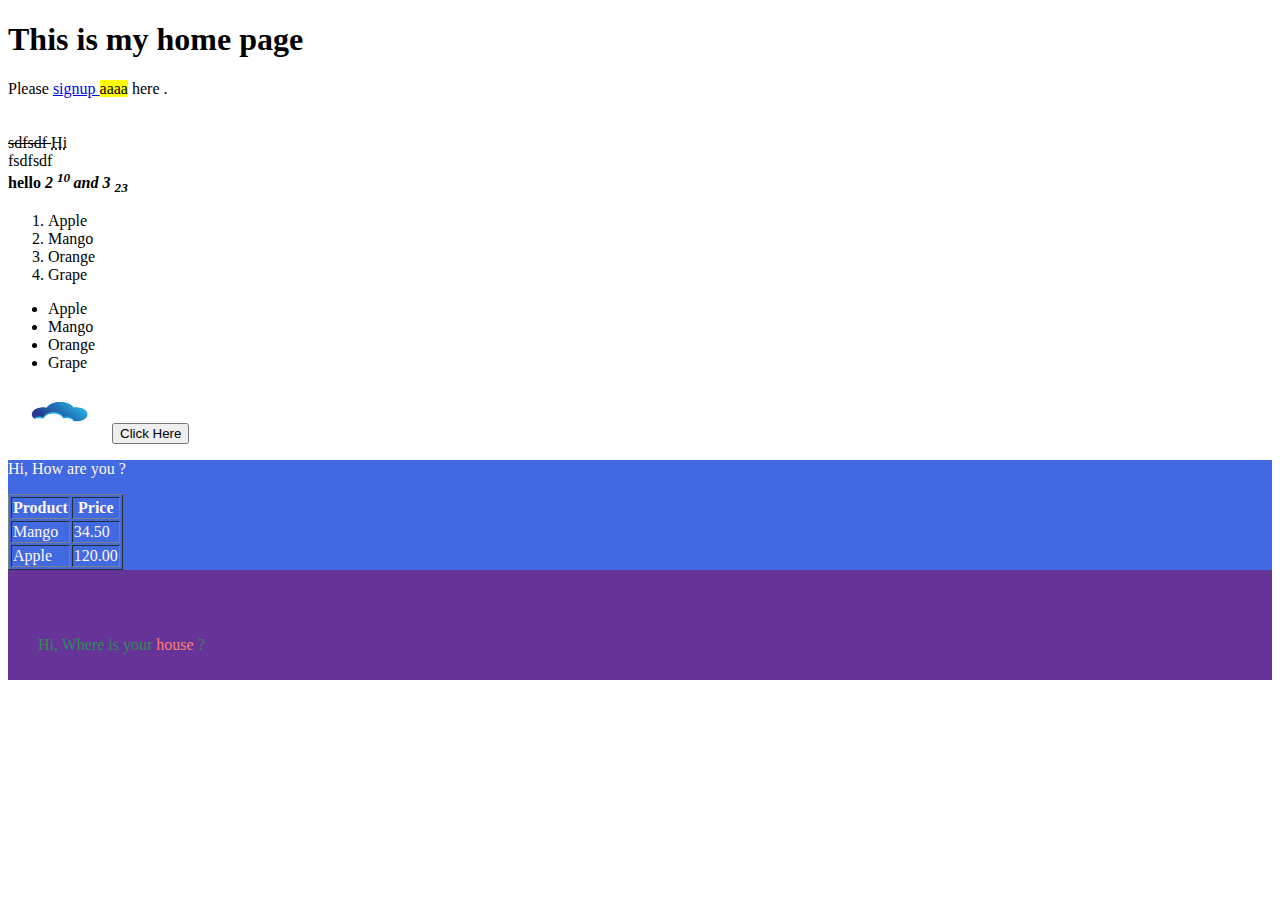
<file: index.html>
<!DOCTYPE html>
<html>
<head>
    <title>
        MyShop  
   </title>
</head>
<body>

<h1> This is my home page </h1>

<p>
    Please <a href="http://www.google.com">signup </a>  <mark>aaaa</mark> here .
    <br/>
    <br/>
     <br/> <del> sdfsdf </del> <abbr  title="Hello"> Hi </abbr> 
    <br/>
fsdfsdf <br/>
<b>hello </b>
<b><i> 2 <sup>10 </sup> and 3 <sub> 23 </sub></i></b> 


</p>


<ol>
    <li>Apple</li>
    <li>Mango</li>
    <li>Orange</li>
    <li>Grape</li>  
</ol>   

<ul>
        <li>Apple</li>
        <li>Mango</li>
        <li>Orange</li>
        <li>Grape</li>  
</ul>   

<img src="cloud.jpeg" width="100px" height="50px" alt="This is cloud image">

<button> Click Here </button>


<div id = "div1" style="background-color:royalblue; color:seashell">

    <p> Hi, How are you ?
    </p>


    <table border="1" >
            <tr>
                    <th>Product</th>
                    <th>Price</th>
            </tr>
            <tr>
                    <td>Mango</td>
                    <td>34.50</td>
            </tr>
            <tr>
                    <td>Apple</td>
                    <td>120.00</td>
            </tr>
        </table>
</div>

<div style="background-color:rebeccapurple;color: seagreen; padding-left: 30px ;padding-bottom: 10px; padding-top: 50px">

        <p> Hi, Where is your <span style="color: salmon"> 
                house
        </span> ?
        </p>
    
</div>
    



</body>
</html>
</file>
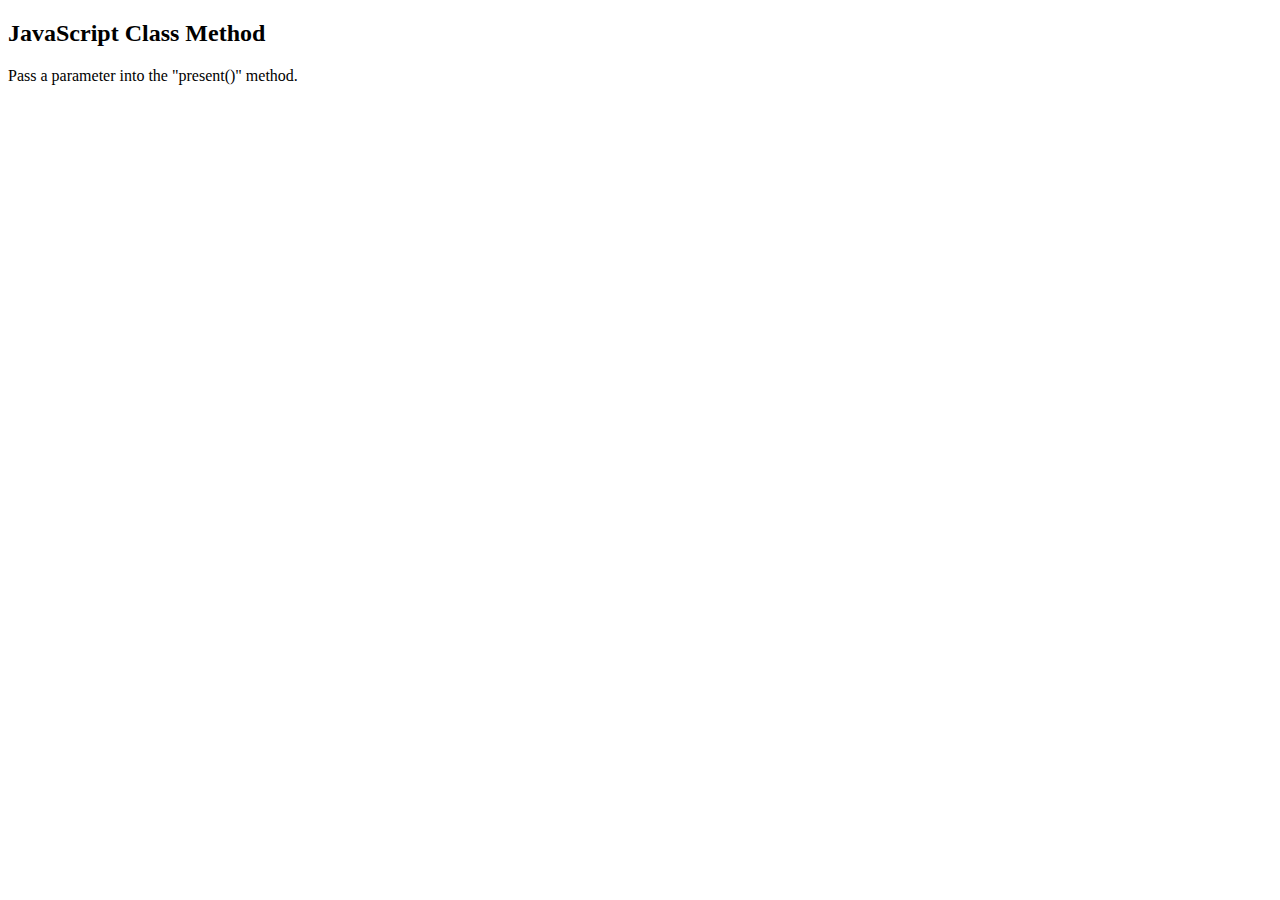
<file: debug.html>
<!DOCTYPE html>
<html>
<body>

<h2>JavaScript Class Method</h2>

<p>Pass a parameter into the "present()" method.</p>

<p id="demo"></p>

<script>


add= (function  (){

        var counter =0

         return function  (){
             
             counter = counter +1 

        }

       

}) ()

debugger

add ()
add ()
add ()


function Person(first, last, age, eyecolor) {
  this.firstName = first;
  this.lastName = last;
  this.age = age;
  this.eyeColor = eyecolor;
  
}


Person.prototype.nationality = "English";
Person.prototype.isMatured = function (){
    if (this.age > 18){
            return true
    } 
    else {
        return false
    }
}
var father = new Person ("aaaa", "bbbb", 22, "aa") 
father.nationality="India"


alert (father.isMatured())



</script>

</body>
</html>
</file>
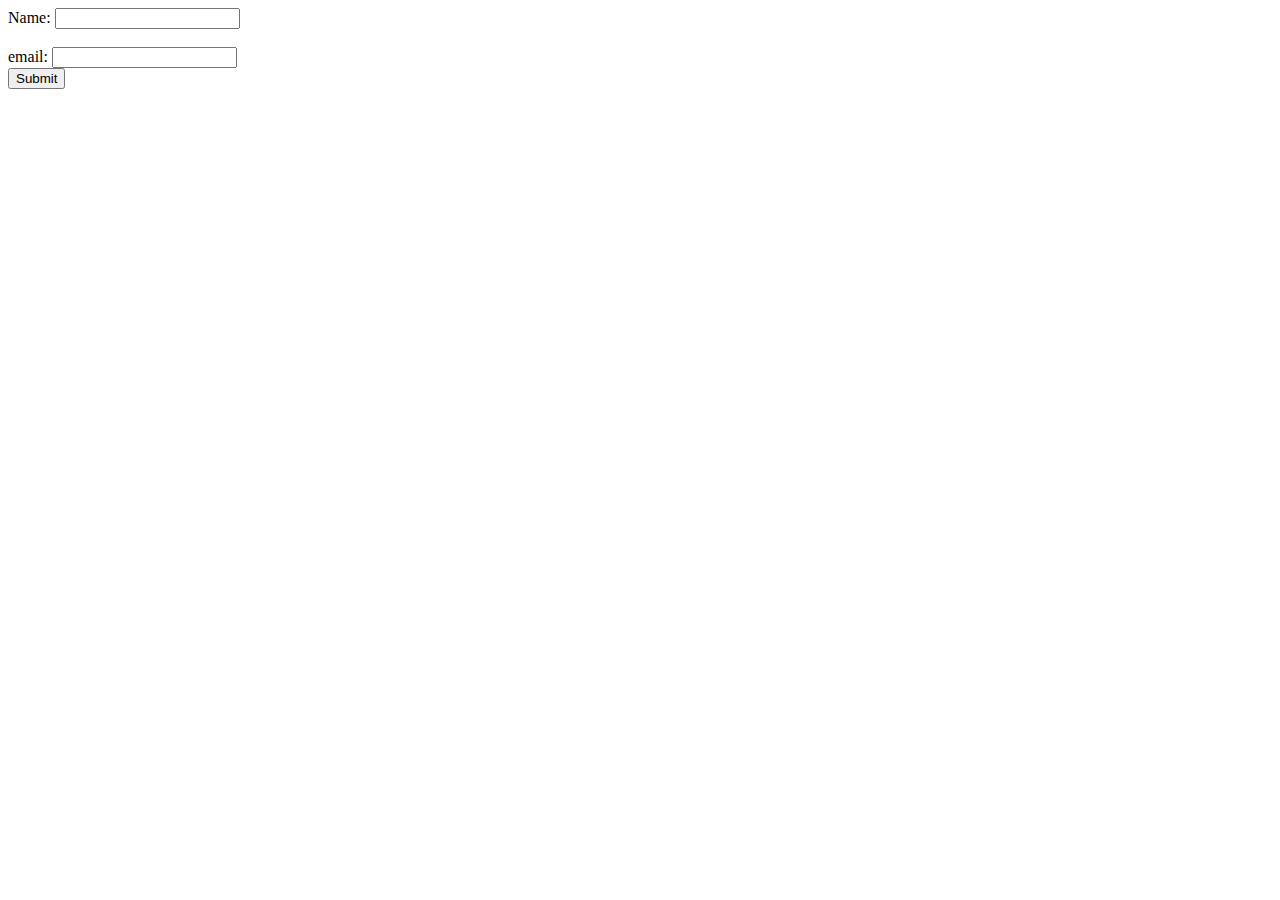
<file: debug2.html>
<!DOCTYPE html>
<html>
<head>
<script>

function isEmail (txt){
	//TODO
	return false
}

function validateForm() {
alert("ffff")
  var x = document.forms["myForm"]["fname"].value;
  var y = document.forms["myForm"]["email"].value;
 
var status =true
document.getElementById("nameErr").innerHTML="";
document.getElementById("emailErr").innerHTML="";
    status = false;
  if (x == "") {
    document.getElementById("nameErr").innerHTML="Enter name";
    status = false;
  }
  if (!isEmail(y) ){
  	 document.getElementById("emailErr").innerHTML="incorrect email";
    status = false;
  }
  
  return status
  
}
</script>
</head>
<body>

<form name="myForm" action="/action_page.php" onsubmit="return validateForm()" method="post">
  Name: <input type="text" name="fname"> <div style="color:red" id="nameErr"></div> <br>
  email: <input type="text" name="email"><div style="color:red"  id="emailErr"></div> 
  <input type="submit" value="Submit">
</form>

</body>
</html>
</file>
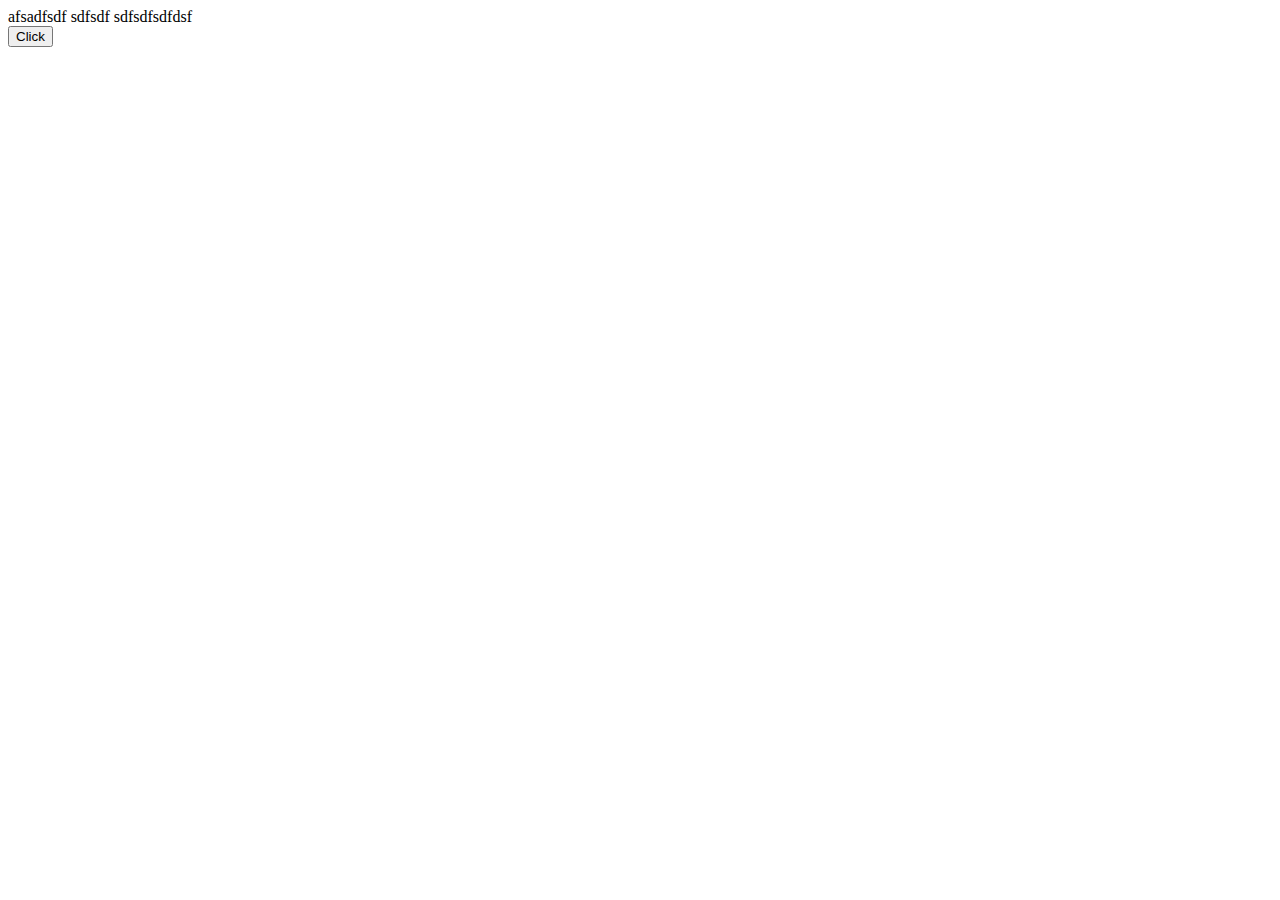
<file: javascript1.html>
<html>

<head>

    <script>
    

    function test123() {
        if (10<100){
            var aaa=10

        }
        alert (aaa)

        }

    test123()


    var j = {
        firstName: "John",
        lastName : "Doe",
        id       : 5566,
        fullName :  function () {
                return this.firstName + " " + this.lastName;
    }
    };

   

    function hello (){
         
          alert(x)
          var hai ="Hello"

    }

    
   
    function add  (a, b){
        res = a + b
        return res
    }

    function diff  (a, b){
        res = a - b
        return res
    }


    function test (){
        var x= 10
        var y= 20
        alert ( add (x,y))
        alert ( diff (x,y))
        a= document.getElementById("xx")
        a.innerHTML ="dsfsdfsdf"
    }

   
    function add(x,y){
        if (x > 100 ||  y > 100)  {
            throw "Inalid Number"
        }

        return x+ y
    }

    function app (){
        try{
           var res= add(20,10)
           alert (res)
        }           
        catch (err){
            alert (err)
        }
        finally {
            alert ("Done")
        }
     }

    app ()
    
    
    </script>
    </head>

    <body>

        afsadfsdf
        sdfsdf
        sdfsdfsdfdsf
        <div id="xx">  </div>
        <button onclick="test()"> Click </button>
        </body>

</html>
</file>
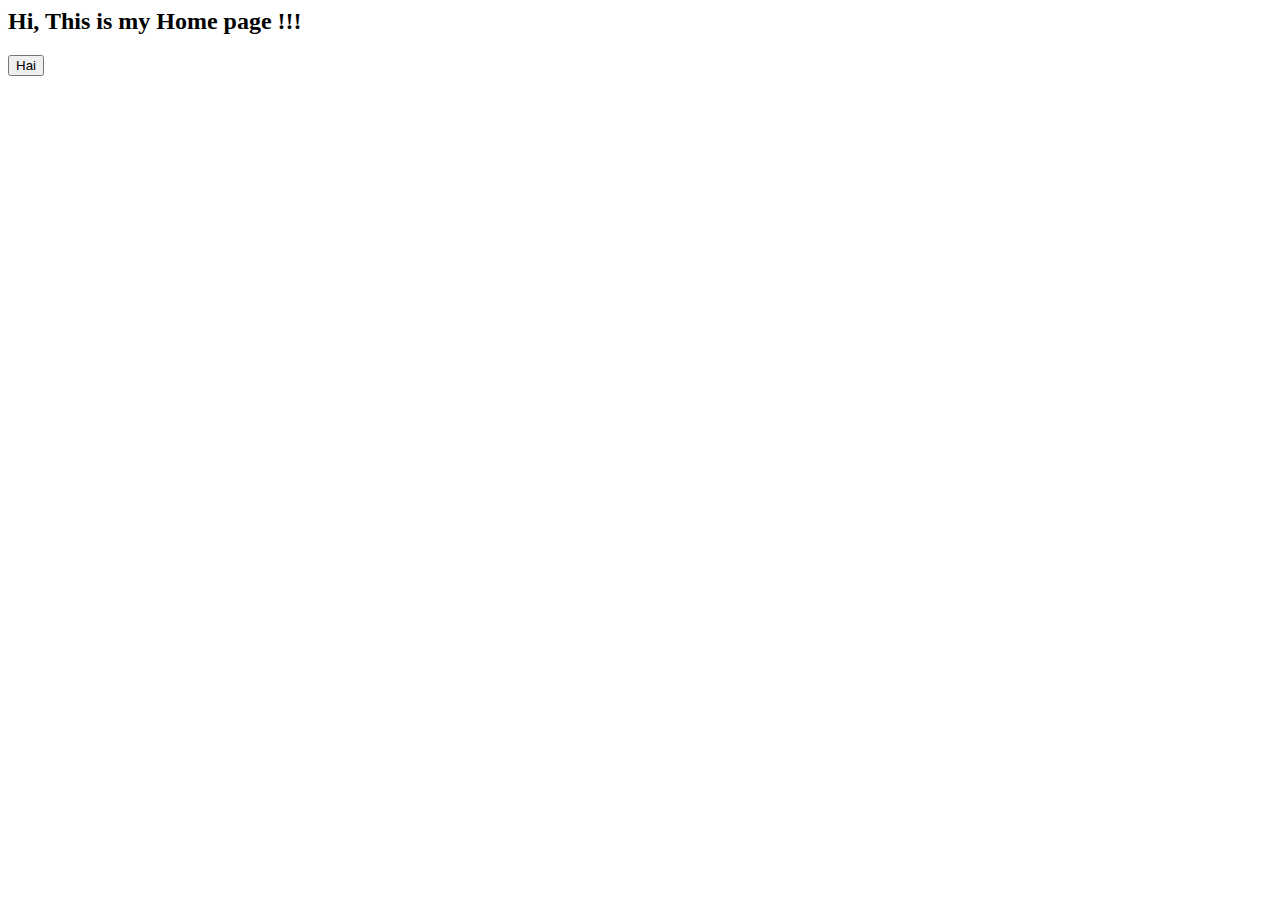
<file: mypage.html>
<html>

<head>
<title> Our Shop </title>

<script>

function sayhai(){

    var a=10
    var b= 20
    sum= a+b
    alert(sum)

}

</script>

</head>

<body >

<h2>Hi, This is my Home page !!! </h1>

<button onclick="sayhai();">Hai</button>

</body>

</html>
</file>
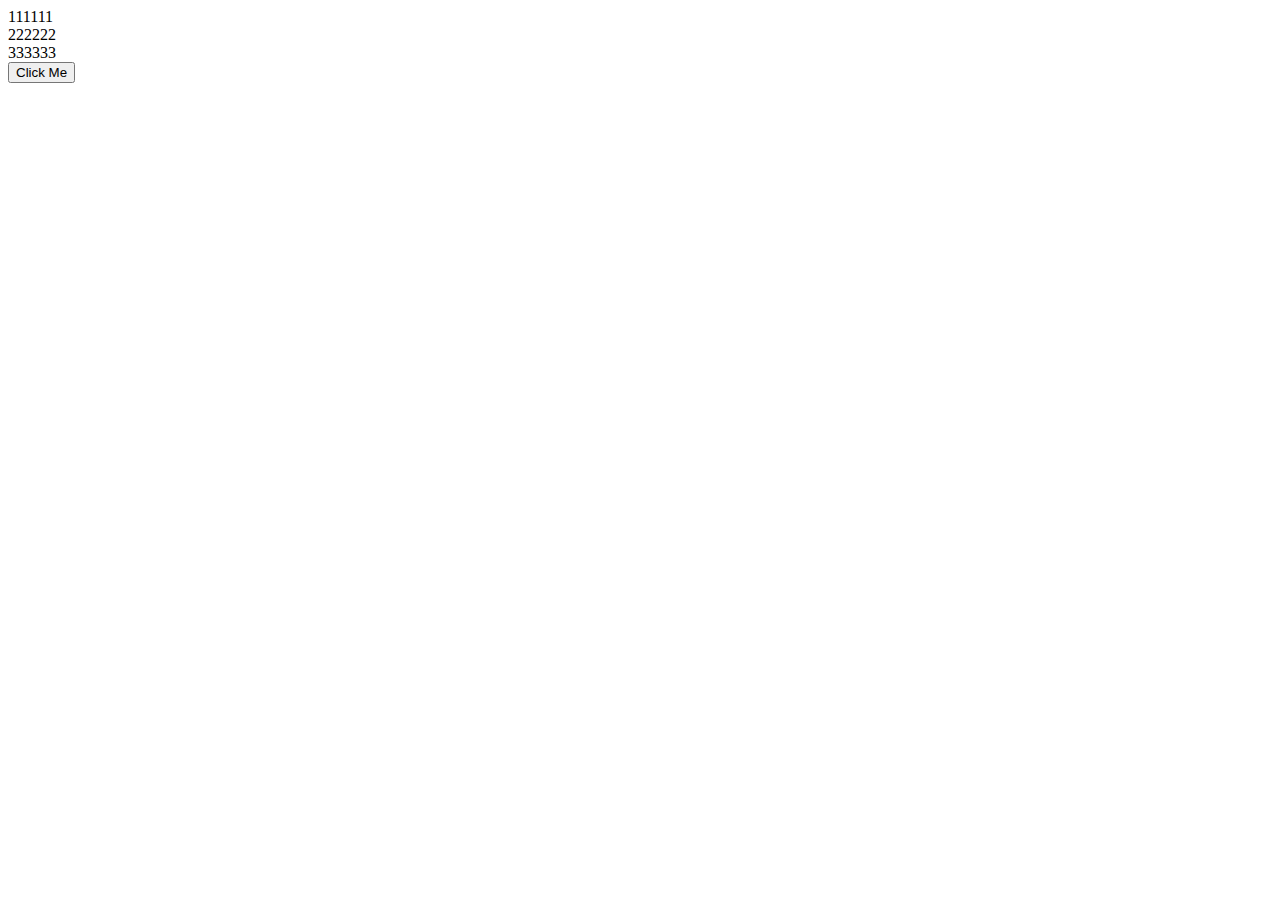
<file: mypage1.html>
<html>
<head>
        
</head>

<body>
    <div id ="aaa">
        111111
    </div>
    <div id ="bbb" onmouseover="document.getElementById('bbb').innerHTML='Hello India'"; >
        222222
    </div>
    <div id ="ccc">
        333333
    </div>

    <button onclick="test()"> Click Me   </button>
    <script>


        function test (){
            x=  document.getElementById("bbb");
            x.innerHTML='Hello World';
            
        }


        var y = 123e5;      // 12300000
        var z = 123e-5;     // 0.00123



        var x = 5;
        var y = 5;
        var z = 6;

        res = x==y
        alert (res)

         x = {"name" : "anil", "empid": "123" }
         //alert (typeof(x))
         //alert (x.name)
         //alert (x.empid)
         
         /*
            x = 10
            alert (typeof(x))

            x= "Hello"
            alert (typeof(x))

            x= true
            alert (typeof(x))

            x= 3.34
            alert (typeof(x))

            var a1= document.getElementById("bbb")
           
            var a2= document.getElementById("bbb")
            var a3= document.getElementById("ccc")
           
            a1.innerHTML="Hello World"
            //bbb.innerHTML="Hello India"   
             */
        </script>  
</body>

</html>
</file>
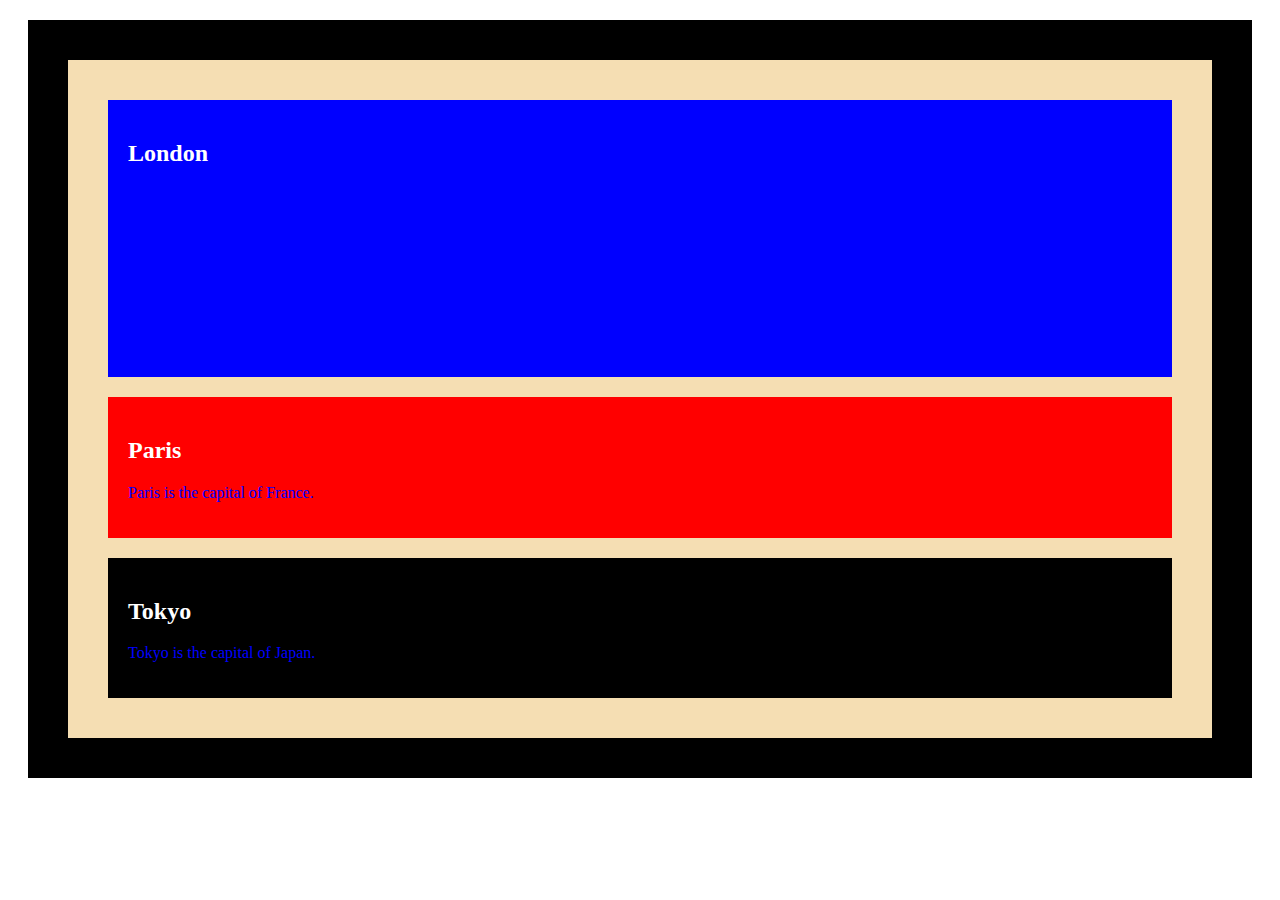
<file: new3.html>
<!DOCTYPE html>
<html>
<head>
  <link rel="stylesheet"  href="mystyle.css">
  <link rel="stylesheet"  href="mystyle2.css">

</head>
<body>


<div class="main">



<div class="other">

        <div id="aaa">
                <h2>London</h2>
                <p>London is the capital of England.</p>
                <p>London is the capital of England.</p>
                <p>London is the capital of England.</p>
                <p>London is the capital of England.</p>
                <p>London is the capital of England.</p>
                
              </div>
              
              <div id="city2" class="ccc">
                    <h2>Paris</h2>
                    <p>Paris is the capital of France.</p>
                  </div>
                  
                  <div>
                    <h2>Tokyo</h2>
                    <p>Tokyo is the capital of Japan.</p>
                  </div>
   
            </div>
</div>
</body>
</html>
</file>
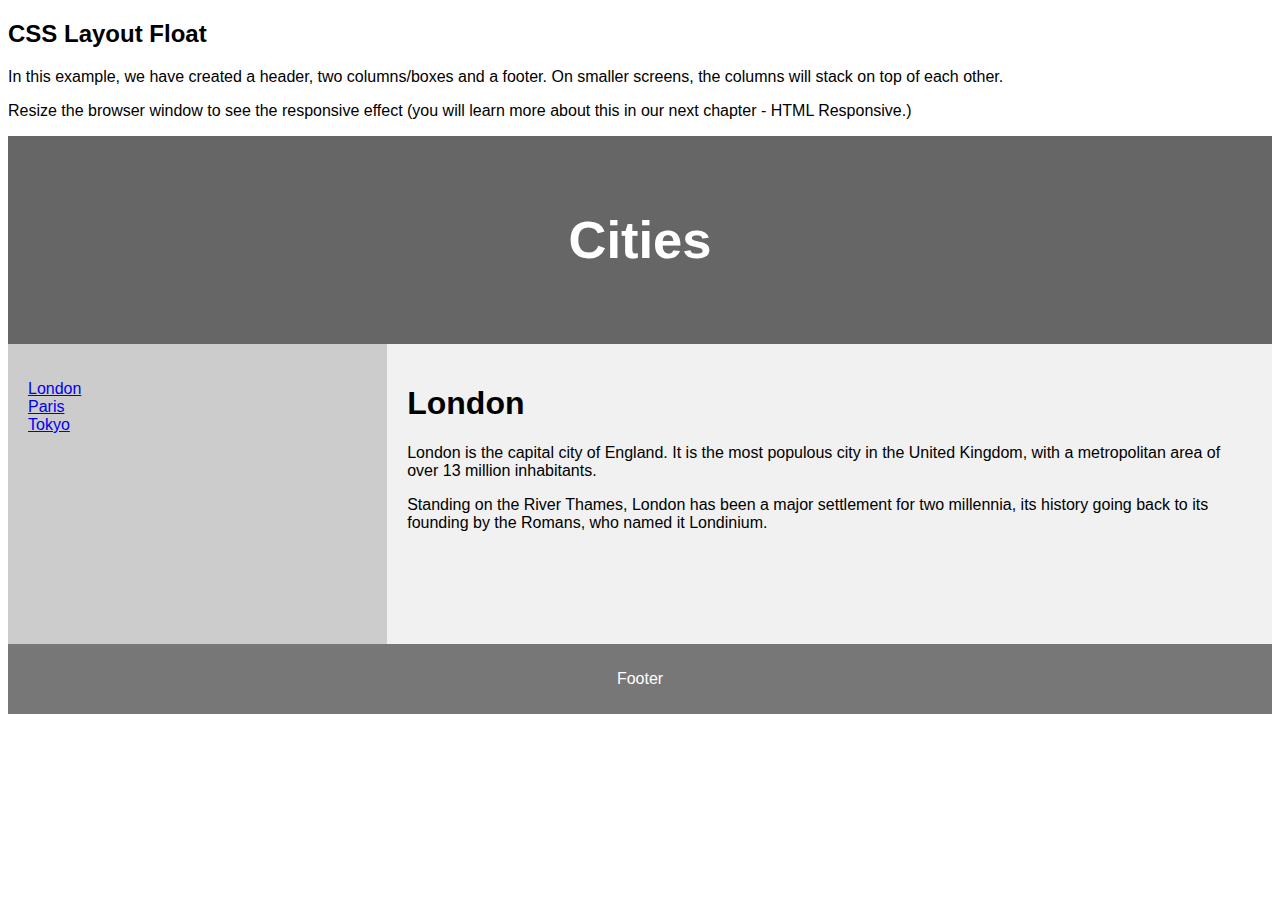
<file: pagelayout.html>
<!DOCTYPE html>
<html lang="en">
<head>
<title>CSS Template</title>
<meta charset="utf-8">
<meta name="viewport" content="width=device-width, initial-scale=1">
<style>
* {
  box-sizing: border-box;
}

body {
  font-family: Arial, Helvetica, sans-serif;
}

/* Style the header */
header {
  background-color: #666;
  padding: 30px;
  text-align: center;
  font-size: 35px;
  color: white;
}

/* Create two columns/boxes that floats next to each other */
nav {
  float: left;
  width: 30%;
  height: 300px; /* only for demonstration, should be removed */
  background: #ccc;
  padding: 20px;
}

/* Style the list inside the menu */
nav ul {
  list-style-type: none;
  padding: 0;
}

article {
  float: left;
  padding: 20px;
  width: 70%;
  background-color: #f1f1f1;
  height: 300px; /* only for demonstration, should be removed */
}

/* Clear floats after the columns */
section:after {
  content: "";
  display: table;
  clear: both;
}

/* Style the footer */
footer {
  background-color: #777;
  padding: 10px;
  text-align: center;
  color: white;
}

/* Responsive layout - makes the two columns/boxes stack on top of each other instead of next to each other, on small screens */
@media (max-width: 600px) {
  nav, article {
    width: 100%;
    height: auto;
  }
}
</style>
</head>
<body>

<h2>CSS Layout Float</h2>
<p>In this example, we have created a header, two columns/boxes and a footer. On smaller screens, the columns will stack on top of each other.</p>
<p>Resize the browser window to see the responsive effect (you will learn more about this in our next chapter - HTML Responsive.)</p>

<header>
  <h2>Cities</h2>
</header>

<section>
  <nav>
    <ul>
      <li><a href="#">London</a></li>
      <li><a href="#">Paris</a></li>
      <li><a href="#">Tokyo</a></li>
    </ul>
  </nav>
  
  <article>
    <h1>London</h1>
    <p>London is the capital city of England. It is the most populous city in the  United Kingdom, with a metropolitan area of over 13 million inhabitants.</p>
    <p>Standing on the River Thames, London has been a major settlement for two millennia, its history going back to its founding by the Romans, who named it Londinium.</p>
  </article>
</section>

<footer>
  <p>Footer</p>
</footer>

</body>
</html>
</file>
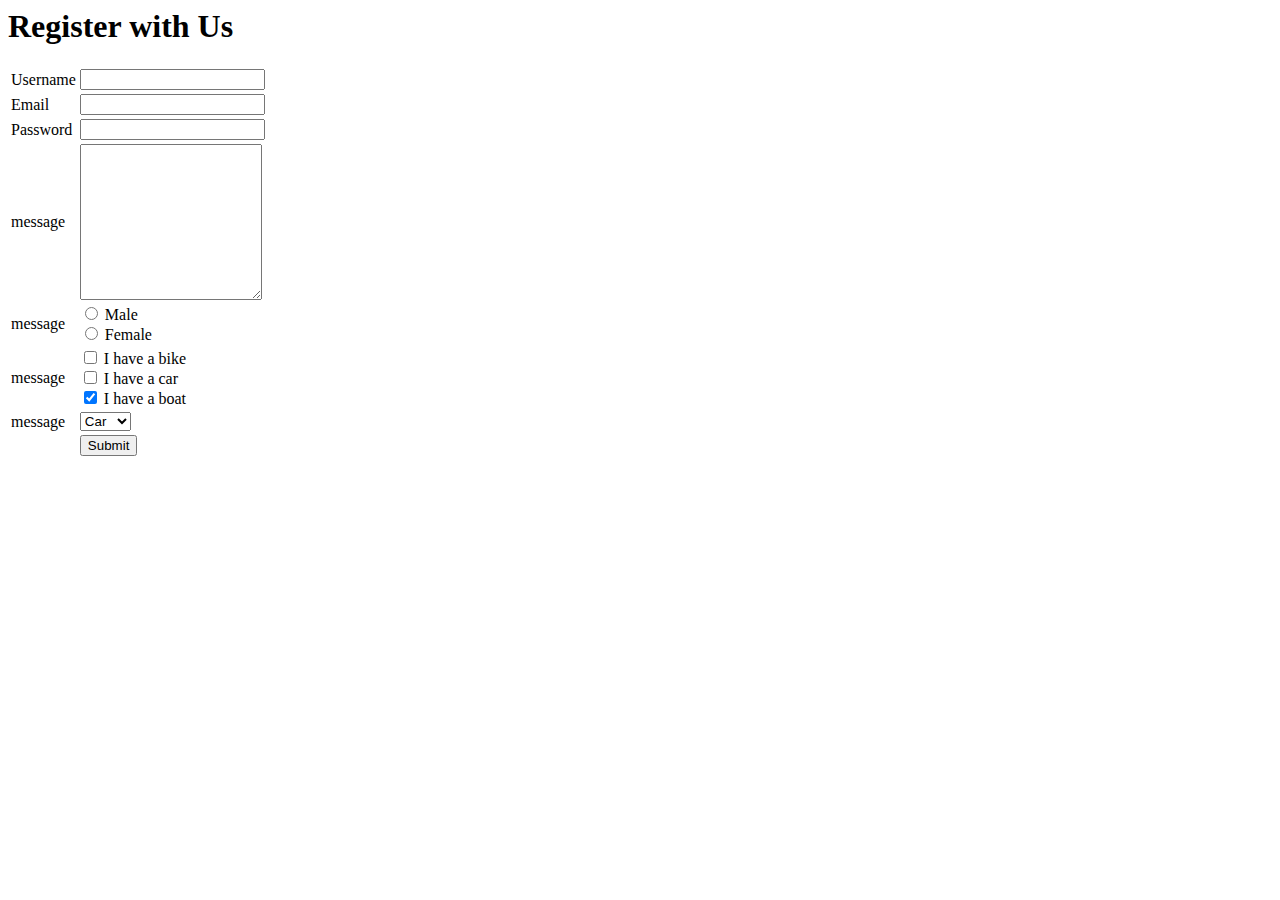
<file: register.html>
<html>

<body>

    <h1> Register with Us </h1>

<form> 

    <table border="0"> 

        <tr>
            <td>
                Username
            </td>
            <td>   
                 <input type="text"/>
            </td>
        </tr>

        <tr>
                <td>
                    Email
                </td>
                <td>   
                     <input type="email"/>
                </td>
        </tr>


        <tr>
            <td>
                Password
            </td>
            <td>
                   <input type="password"/>
            </td>
        </tr>

        <tr>
            <td>
                message
            </td>
            <td>
                  <textarea rows="10"></textarea>
            </td>
        </tr>

        <tr>
            <td>
                message
            </td>
            <td>
                <input type="radio" name="gender" value="male"> Male<br>
                <input type="radio" name="gender" value="female"> Female<br>
            </td>
        </tr>
    
        <tr>
            <td>
                message
            </td>
            <td>
                <input type="checkbox" name="vehicle1" value="Bike"> I have a bike<br>
                <input type="checkbox" name="vehicle2" value="Car"> I have a car<br>
                <input type="checkbox" name="vehicle3" value="Boat" checked> I have a boat<br>               
            </td>
        </tr>

        <tr>
            <td>
                message
            </td>
            <td>
                  <select name="transpot"   >
                    <option value="1">Car</option>
                    <option value="2">Jeep</option>
                    <option value="3">Bus</option>
                    <option value="1">Car</option>
                  
                  </select>
        </tr>

        <tr>
                        <td>
                        </td>
                        <td>    <input type="submit"/>
                        </td>
                    </tr>
    
    
</form>


</body>
</html>
</file>
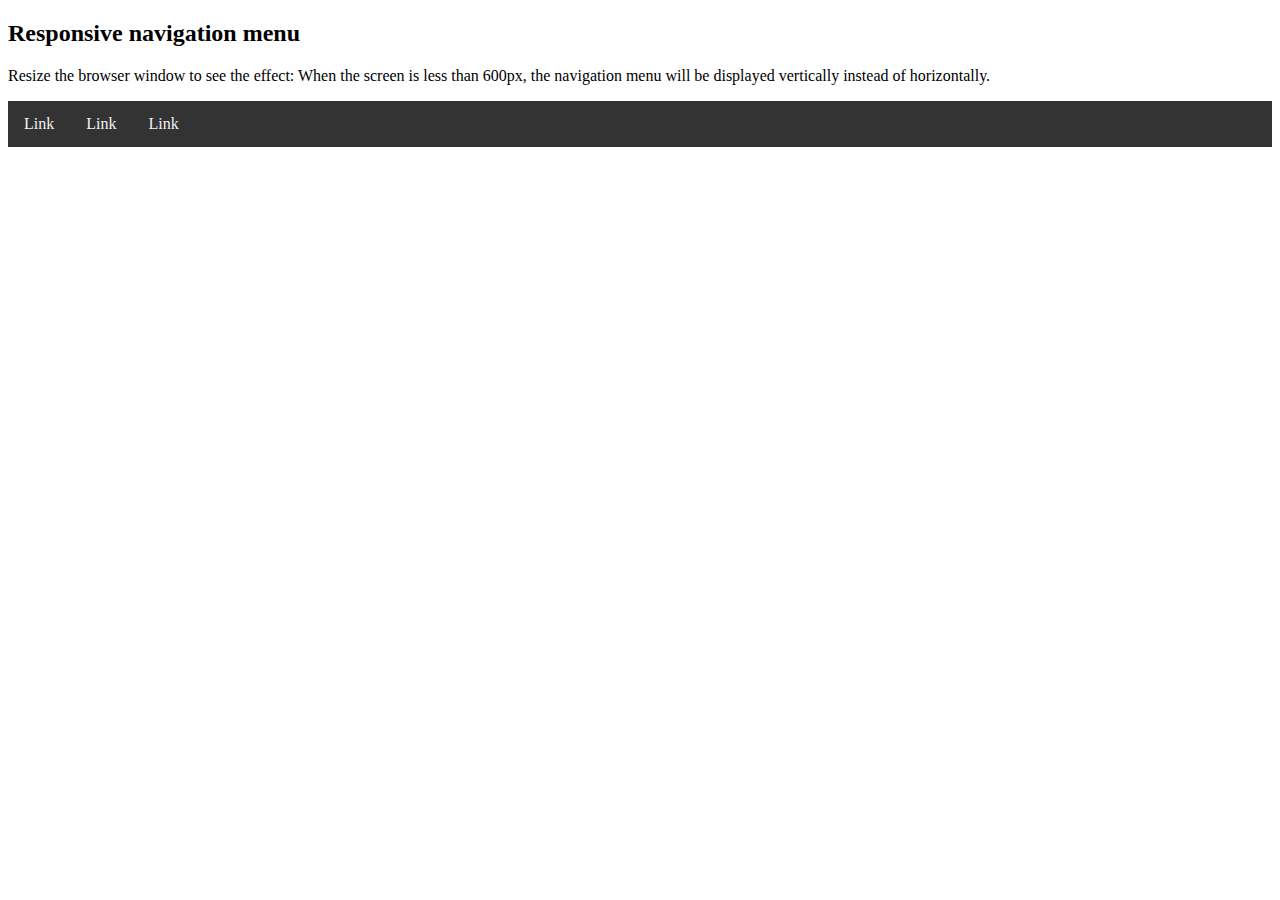
<file: responsive.html>
<!DOCTYPE html>
<html lang="en">
<head>
<meta charset="utf-8">
<meta name="viewport" content="width=device-width, initial-scale=1">
<style>
* {
  box-sizing: border-box;
}

/* Style the top navigation bar */
.topnav {
  overflow: hidden;
  background-color: #333;
}

/* Style the topnav links */
.topnav a {
  float: left;
  display: block;
  color: #f2f2f2;
  text-align: center;
  padding: 14px 16px;
  text-decoration: none;
}

/* Change color on hover */
.topnav a:hover {
  background-color: #ddd;
  color: black;
}

/* On screens that are 600px wide or less, make the menu links stack on top of each other instead of next to each other */
@media screen and (max-width: 600px) {
  .topnav a {
    float: none;
    width: 100%;
  }
}
</style>
</head>
<body>

<h2>Responsive navigation menu</h2>
<p>Resize the browser window to see the effect: When the screen is less than 600px, the navigation menu will be displayed vertically instead of horizontally.</p>

<div class="topnav">
  <a href="#">Link</a>
  <a href="#">Link</a>
  <a href="#">Link</a>
</div>

</body>
</html>
</file>
<file: mystyle.css>
.ccc {
  background-color: red;
  color: white;
  margin: 20px;
  padding: 20px;
}

#aaa {
  background-color:blue;
  color: white;
  margin: 20px;
  padding: 20px;
}
div {
  background-color:black;
  color: white;
  margin: 20px;
  padding: 20px;
}

.main {
  color: white;
  margin: 20px;
  padding: 20px;
}

.other {
  background-color:wheat;
  color: white;
  margin: 20px;
  padding: 20px;
}
</file>
<file: mystyle2.css>
h1 { color:223344; 
    font-size: 80
    }

p {color:blue; 
    font-size: 25
    }


div {
        background-color:black;
        color: white;
        margin: 20px;
        padding: 20px;
      }
</file>
